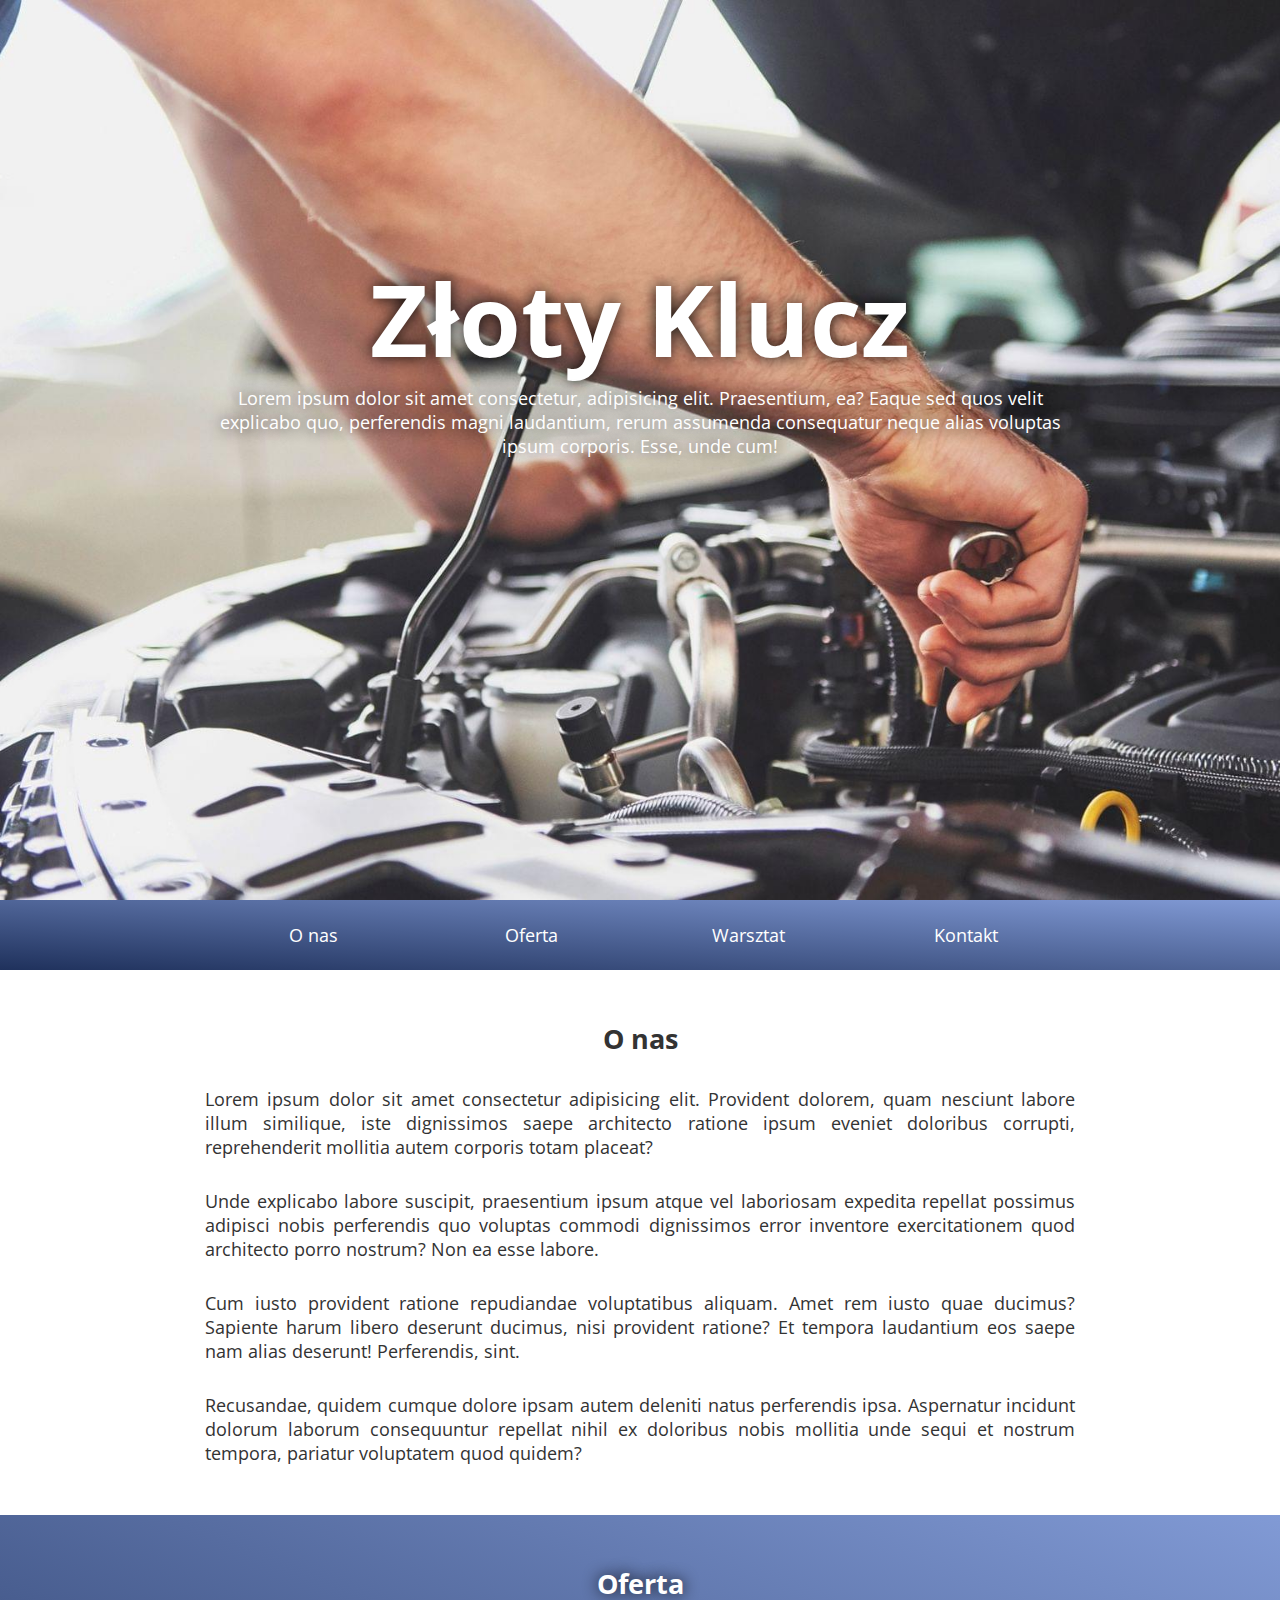
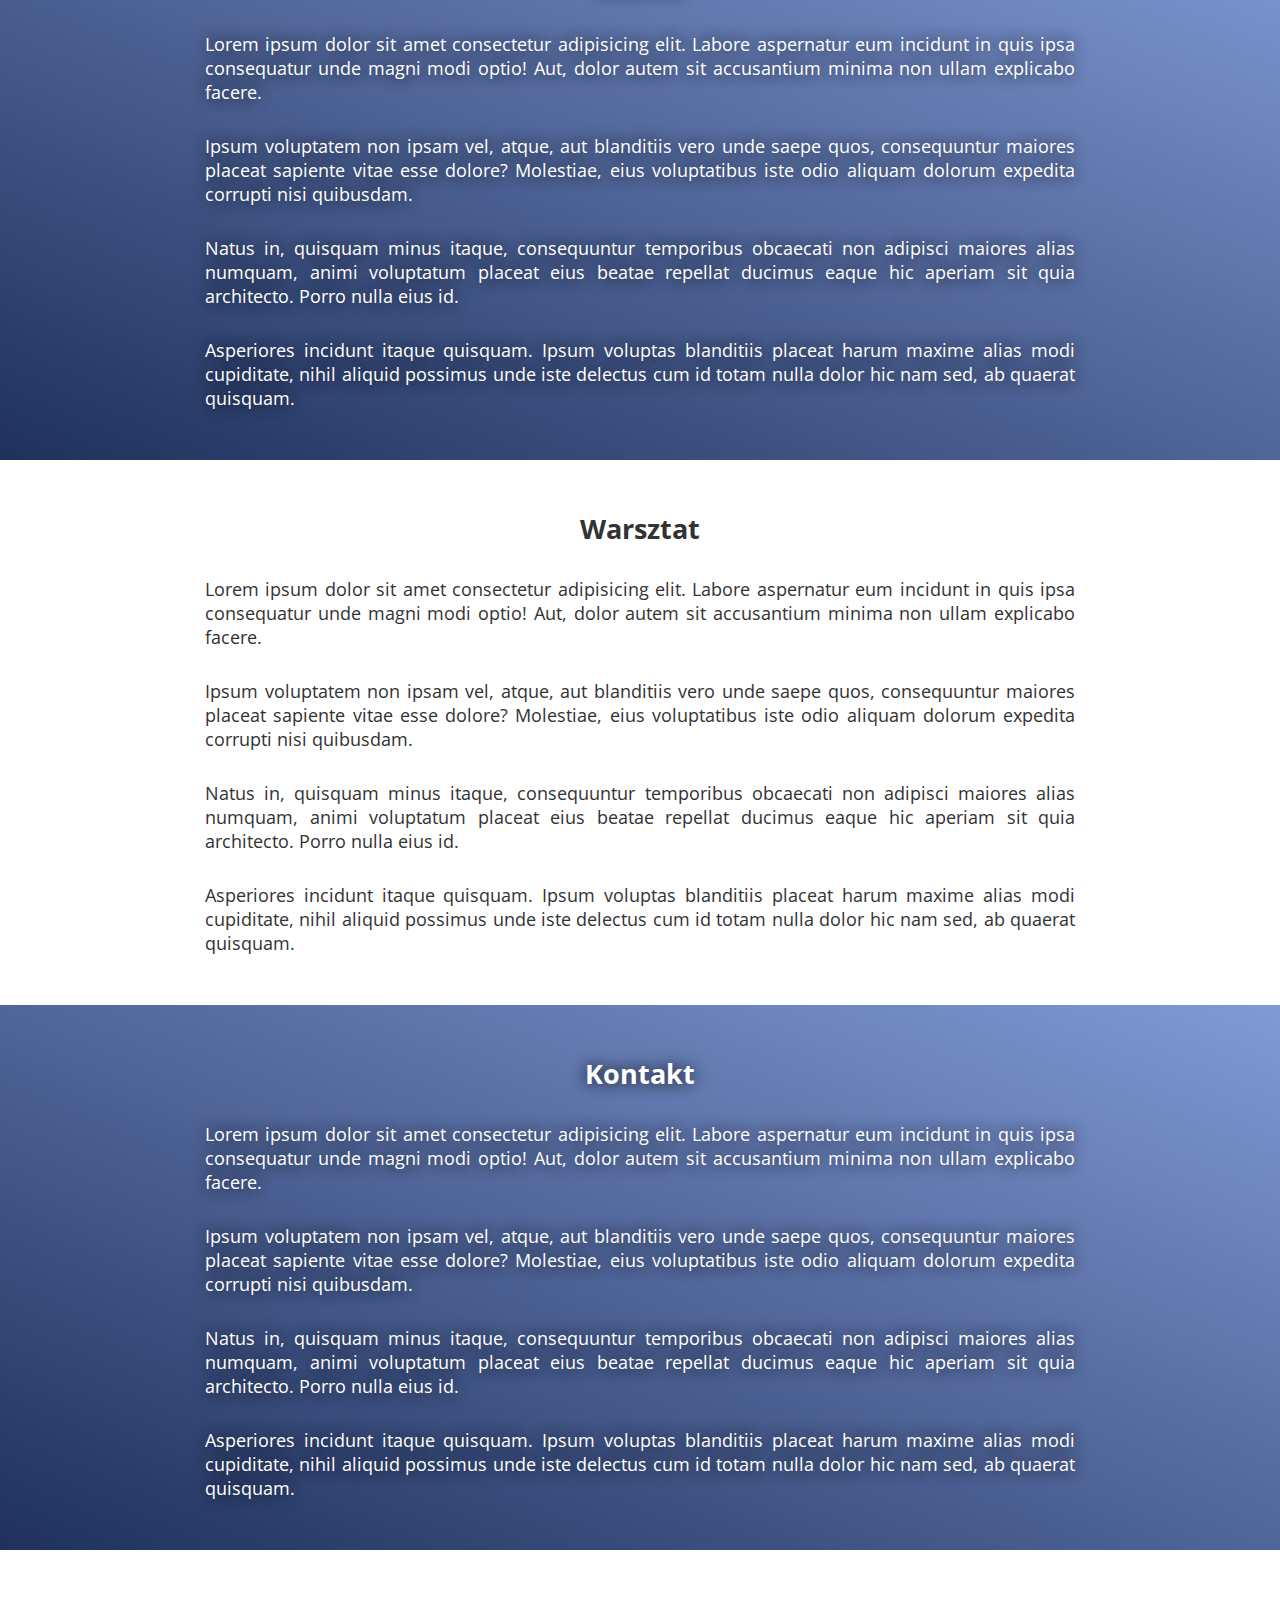
<file: onepage/index.html>
<!doctype html>
 <html lang="pl-PL">

    <head> 

        <meta charset="UTF-8">
		<meta name="viewport" content="width=device-width"> 
		<title>"Złoty Klucz" Daniel Kadej</title>
		<link rel="stylesheet" href="styles.css">
		<link rel="stylesheet" href="https://fonts.googleapis.com/css?family=Open+Sans:400,700,400italic,700italic&amp;subset=latin-ext">
        <link rel="shortcut icon" href="our-service-icon-png-our-services-icon-11562927206xbiiaqynhu.png">
    </head>
   <body> 
<div class="header">
    <div class="container">
        <h1>Złoty Klucz</h1>
        <p> Lorem ipsum dolor sit amet consectetur, adipisicing elit. 
            Praesentium, ea? Eaque sed quos velit explicabo quo, 
            perferendis magni laudantium, rerum assumenda consequatur neque alias voluptas ipsum corporis. Esse, unde cum!</p>
    </div>   
</div> 
<div class="nav"> 
    <div class="container">
        <ul>
            <li><a href="#o-nas">O nas</a></li>
            <li><a href="#oferta">Oferta</a></li>
            <li><a href="#Warsztat">Warsztat</a></li>
            <li><a href="#kontakt">Kontakt</a></li>
        </ul>
    </div>
</div>
<div class="section" id="o-nas">
    <div class="container">
        <h2>O nas</h2> 
        <p>Lorem ipsum dolor sit amet consectetur adipisicing elit. Provident dolorem, quam nesciunt labore illum similique, iste dignissimos saepe architecto ratione ipsum eveniet doloribus corrupti, reprehenderit mollitia autem corporis totam placeat?</p>
        <p>Unde explicabo labore suscipit, praesentium ipsum atque vel laboriosam expedita repellat possimus adipisci nobis perferendis quo voluptas commodi dignissimos error inventore exercitationem quod architecto porro nostrum? Non ea esse labore.</p>
        <p>Cum iusto provident ratione repudiandae voluptatibus aliquam. Amet rem iusto quae ducimus? Sapiente harum libero deserunt ducimus, nisi provident ratione? Et tempora laudantium eos saepe nam alias deserunt! Perferendis, sint.</p>
        <p>Recusandae, quidem cumque dolore ipsam autem deleniti natus perferendis ipsa. Aspernatur incidunt dolorum laborum consequuntur repellat nihil ex doloribus nobis mollitia unde sequi et nostrum tempora, pariatur voluptatem quod quidem?</p>
    </div> 
</div>    
<div class="section" id="oferta">
    <div class="container">
 <h2>Oferta</h2>
 <p>Lorem ipsum dolor sit amet consectetur adipisicing elit. Labore aspernatur eum incidunt in quis ipsa consequatur unde magni modi optio! Aut, dolor autem sit accusantium minima non ullam explicabo facere.</p>
 <p>Ipsum voluptatem non ipsam vel, atque, aut blanditiis vero unde saepe quos, consequuntur maiores placeat sapiente vitae esse dolore? Molestiae, eius voluptatibus iste odio aliquam dolorum expedita corrupti nisi quibusdam.</p>
 <p>Natus in, quisquam minus itaque, consequuntur temporibus obcaecati non adipisci maiores alias numquam, animi voluptatum placeat eius beatae repellat ducimus eaque hic aperiam sit quia architecto. Porro nulla eius id.</p>
 <p>Asperiores incidunt itaque quisquam. Ipsum voluptas blanditiis placeat harum maxime alias modi cupiditate, nihil aliquid possimus unde iste delectus cum id totam nulla dolor hic nam sed, ab quaerat quisquam.</p>   
    </div>
</div>

<div class="section" id="Warsztat">
    <div class="container">
    <h2>Warsztat</h2>
    <p>Lorem ipsum dolor sit amet consectetur adipisicing elit. Labore aspernatur eum incidunt in quis ipsa consequatur unde magni modi optio! Aut, dolor autem sit accusantium minima non ullam explicabo facere.</p>
    <p>Ipsum voluptatem non ipsam vel, atque, aut blanditiis vero unde saepe quos, consequuntur maiores placeat sapiente vitae esse dolore? Molestiae, eius voluptatibus iste odio aliquam dolorum expedita corrupti nisi quibusdam.</p>
    <p>Natus in, quisquam minus itaque, consequuntur temporibus obcaecati non adipisci maiores alias numquam, animi voluptatum placeat eius beatae repellat ducimus eaque hic aperiam sit quia architecto. Porro nulla eius id.</p>
    <p>Asperiores incidunt itaque quisquam. Ipsum voluptas blanditiis placeat harum maxime alias modi cupiditate, nihil aliquid possimus unde iste delectus cum id totam nulla dolor hic nam sed, ab quaerat quisquam.</p>   
     </div>   
</div>

<div class="section" id="kontakt"> 
    <div class="container">
    <h2>Kontakt</h2>
    <p>Lorem ipsum dolor sit amet consectetur adipisicing elit. Labore aspernatur eum incidunt in quis ipsa consequatur unde magni modi optio! Aut, dolor autem sit accusantium minima non ullam explicabo facere.</p>
    <p>Ipsum voluptatem non ipsam vel, atque, aut blanditiis vero unde saepe quos, consequuntur maiores placeat sapiente vitae esse dolore? Molestiae, eius voluptatibus iste odio aliquam dolorum expedita corrupti nisi quibusdam.</p>
    <p>Natus in, quisquam minus itaque, consequuntur temporibus obcaecati non adipisci maiores alias numquam, animi voluptatum placeat eius beatae repellat ducimus eaque hic aperiam sit quia architecto. Porro nulla eius id.</p>
    <p>Asperiores incidunt itaque quisquam. Ipsum voluptas blanditiis placeat harum maxime alias modi cupiditate, nihil aliquid possimus unde iste delectus cum id totam nulla dolor hic nam sed, ab quaerat quisquam.</p>   
    </div>   
</div>
   
<div class="footer">
    <div class="container">
    <p><iframe src="https://www.google.com/maps/embed?pb=!1m18!1m12!1m3!1d822.3630684422365!2d22.252847370336763!3d52.259016446835375!2m3!1f0!2f0!3f0!3m2!1i1024!2i768!4f13.1!3m3!1m2!1s0x471f42da9eac9821%3A0x5c0ae72eee8ac9eb!2s08-125%20Sucho%C5%BCebry!5e1!3m2!1spl!2spl!4v1673779847952!5m2!1spl!2spl" width="900" height="450" style="border:0;" allowfullscreen="" loading="lazy" referrerpolicy="no-referrer-when-downgrade"></iframe></p>
    </div>
</div>

<script src="jquery.js"></script>
<script src="stickyfill.js"></script> 
<script>
    $('.nav').Stickyfill();

    $(function() {
      $('a[href*="#"]:not([href="#"])').click(function() {
        if (location.pathname.replace(/^\//,'') == this.pathname.replace(/^\//,'') && location.hostname == this.hostname) {
          var target = $(this.hash);
          target = target.length ? target : $('[name=' + this.hash.slice(1) +']');
          if (target.length) {
            $('html,body').stop().animate({
              scrollTop: target.offset().top - 70
            }, 1000);
            return false;
          }
        }
      });
    });
</script>
   

  
         
    </body>
   </html>
</file>
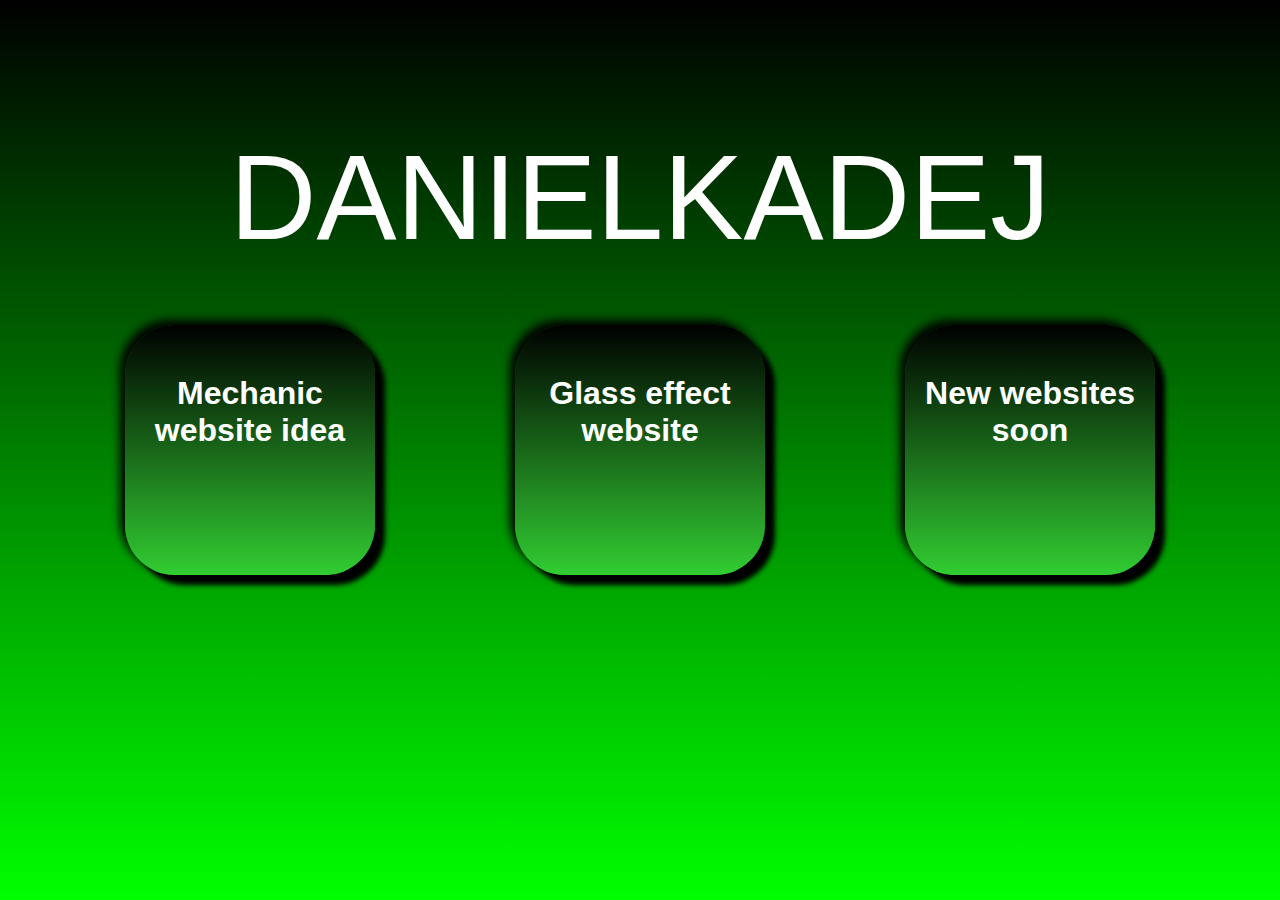
<file: main.html>
<!DOCTYPE html>
<html>
  <head>
    <title>Daniel Kadej kl. 4tl</title>
    <link rel="stylesheet" href="mainstyle.css">
    <link href="https://fonts.cdnfonts.com/css/globoface-icomoon-display" rel="stylesheet">
    <link rel="shortcut icon" href="jpg/logosuch.png"/>
  </head>
  <body>
  
    <div class="container">
        <div class="square">
          <a href="onepage/index.html"><h1>Mechanic website idea</h1></a>
        </div>

        <div class="square">
          <a href="glasseffect/Efekt szkla.html"><h1>Glass effect website</h1></a>
        </div>

      <div class="square"><h1>New websites soon</h1></div>
      
     
      <div class="name">
        
   <span style="--i:2">D</span>
   <span style="--i:3">a</span>
   <span style="--i:4">n</span>
   <span style="--i:5">i</span>
   <span style="--i:6">e</span>
   <span style="--i:7">l</span>
   <span style="--i:1">ㅤ</span>
   <span style="--i:8">K</span>
   <span style="--i:9">a</span>
   <span style="--i:10">d</span>
   <span style="--i:11">e</span>
   <span style="--i:12">j</span>
   
  

        </div>
     
    </div>
  
  </body>
</html>
</file>
<file: onepage/styles.css>
* {
	margin: 0;
	padding: 0;
	box-sizing: border-box;
}
body {
	color: #333;
	font: 18px 'Open Sans', Arial, sans-serif;
	width: 100vw;
	height: 100vh;
}

.container{
margin-left: auto;
margin-right: auto;
max-width: 900px;
padding-left: 15px;
padding-right: 15px;

}

.container footer
{
	
  
}

.header {
	min-height: 100vh;
	padding-top: 250px;
	padding-bottom: 250px;
	background: url('mechanik.jpg') center/cover no-repeat;
	animation: change 10s infinite linear;
	color: #fff;
	text-shadow: 0 0 15px rgba(0, 0, 0, .9);
	text-align: center;
	
}

.header h1 {
	font-size: 100px;
	

}
.nav {
	line-height: 70px;
	
	background: linear-Gradient(to right top, #1F315C,#819AD5);
	position: sticky;
}
.nav ul {
display: flex;
justify-content: space-between;
list-style: none;
}

.nav li {
	width: 100%;
}
 .nav a {
	text-align: center;
	display: block;
	text-decoration: none;
	color: #fff;
 }

 .nav a:hover, nav a:focus {
	background:#1F315C;
 }

 .section {
	padding: 50px ;
	text-align: justify;
 }

 .section h2 {
	
	text-align: center;
	text-size-adjust: 30px;
 }

 .section:nth-of-type(even) {
	color: #fff;
	background: linear-Gradient(to right top, #1F315C,#819AD5);
	text-shadow: 0 0 15px rgba(0, 0, 0, .9);
}

.section *:not(:first-child) {
	margin-top: 30px;
}
 


 .footer{
	padding: 30px;
	
 }

 @keyframes change {
    0%
    {
        background-image: url(mechanik3.webp);
    }
   
    40%
    {
        background-image: url(mechanik2.webp);
    }
  
    100%
    {
        background-image: url(2022-08-23.jpg);
    }
}
</file>
<file: mainstyle.css>
* {
	margin: 0;
	padding: 0;
	box-sizing: border-box;
}



.container {
    display: flex;
    justify-content: center;
    align-items: center;
    height: 100vh; 
    width: 100vw;
   

    
  }
  .square {
    width: 250px;
    height: 250px;
    color: white;
    background: linear-gradient(to top, limegreen, black );
    display: inline-block;
    border-radius: 50px; 
    margin: 70px;
    box-shadow: 10px 10px 5px black, -5px -5px 10px black; 
  } 

  .square h1{
    margin-top: 20%;
    margin-bottom: auto;
    text-align: center;
    display: flex;
    justify-content: center;

  }
  
  

 body{
    background:linear-gradient(to top, lime, black );
    font-family: 'icomoon', sans-serif;
    
   
 }



 .name
{

position: absolute;
display: flex;
justify-content: center;
margin-top: 10%;
top: 0;


}
.name span {
    
    position: relative;
    display: inline-block;
    font-size: 120px;
    color: white;
    text-transform: uppercase;
    animation: flip 4s infinite;
    animation-delay: calc(.2s * var(--i))
  }
  @keyframes flip {
    0%,80% {
      transform: rotateY(360deg) 
    }
  }

  .square a{
    text-decoration: none;
    cursor: active;
   color: white;
    cursor: 'visited';
  }

  .square a:hover {
    color:limegreen; 
  }


  
  a:visited {
    color: white;
  }
</file>
